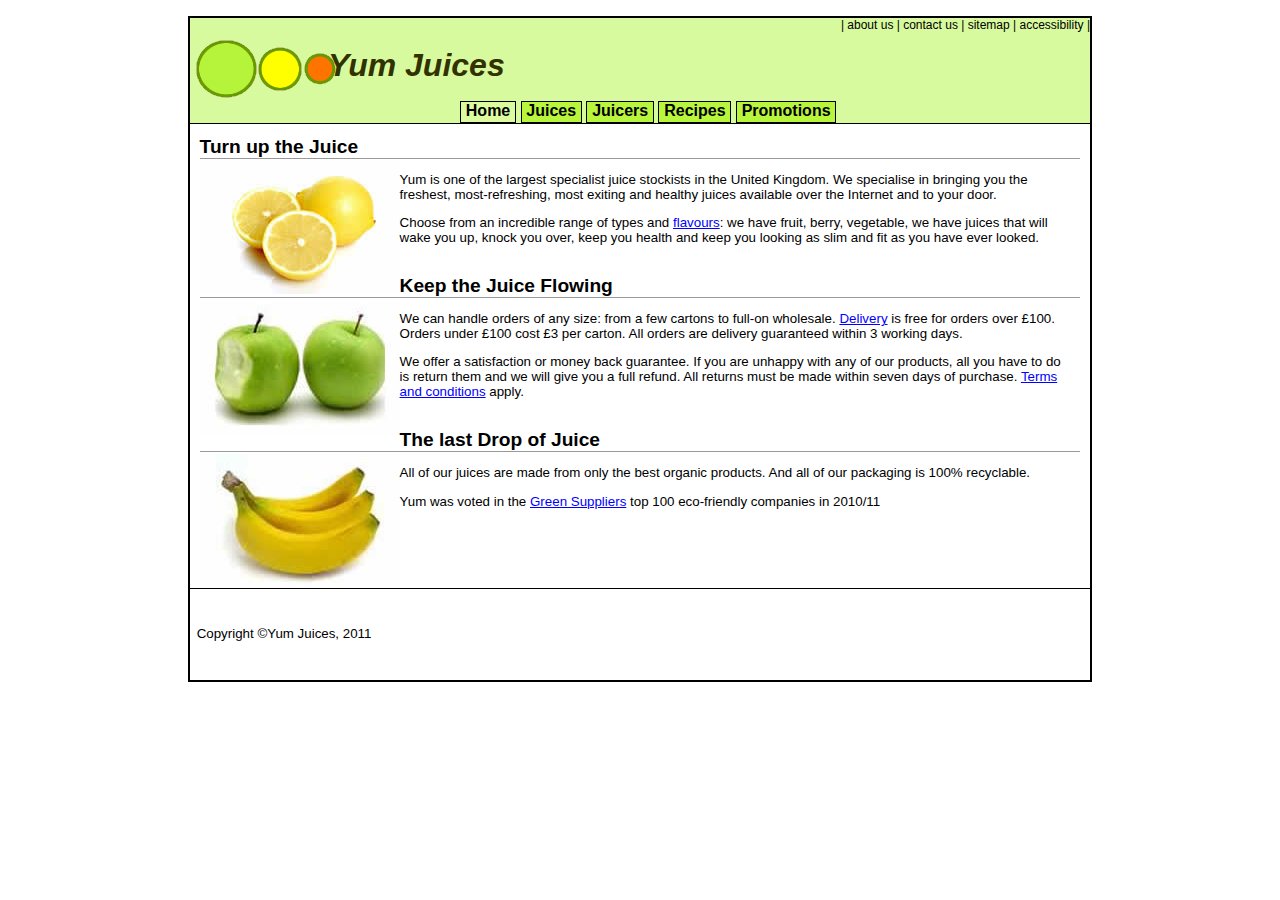
<file: index.html>
<!DOCTYPE html PUBLIC "-//W3C//DTD XHTML 1.0 Strict//EN" "http://www.w3.org/TR/xhtml1/DTD/xhtml1-strict.dtd">
<html xmlns="http://www.w3.org/1999/xhtml">
	<head>
		<title>Yum Juices</title>
		<link rel="stylesheet" type="text/css" href="yumstyle.css" />
		<meta http-equiv="Content-Type" content="text/html; charset=utf-8" />
	</head>
	<body>
		<div id="main">

			<div id="commonlinksbar">
			  | <a  href="#">about us</a> |
				<a  href="#">contact us</a> |
				<a  href="#">sitemap</a> |
				<a  href="#">accessibility</a> |
			</div>

			<div id="header">
				<h1>Yum Juices</h1>
			</div>
			<div id="topnavcontainer">
				<ul id="topnavbar">
					<li><a class="current" href="index.html" >Home</a></li>
					<li><a href="juices.html">Juices</a></li>
					<li><a href="mbaill02_xmfma.xml">Juicers</a></li>
					<li><a href="#">Recipes</a></li>
					<li><a href="#">Promotions</a></li>
				</ul>
			</div>
			<div id="content">
				<div class="featureblock">

					<h3> Turn up the Juice</h3>
					<img class="feature" src="images/lemons.jpg" alt="lemons" width="200" height="134" />
					<p>
					Yum is one of the largest specialist juice stockists in the United Kingdom.
					We specialise in bringing you the freshest, most-refreshing, most exiting and healthy juices available over the Internet and to your door.
					</p>
					<p>
					Choose from an incredible range of types and <a href="#">flavours</a>: we have fruit, berry, vegetable, we have juices that will wake you up,
					knock you over, keep you health and keep you looking as slim and fit as you have ever looked.
					</p>

				</div>
				<div class="featureblock">
					<h3> Keep the Juice Flowing</h3>
					<img class="feature" src="images/apples.jpg" alt="apples" width="200" height="134" />
					<p>
					We can handle orders of any size: from a few cartons to full-on wholesale. <a href="#">Delivery</a>
					is free for orders over  &#163;100. Orders under &#163;100 cost &#163;3 per carton. All orders are delivery guaranteed within 3 working days.
					</p>

					<p>
					We offer a satisfaction or money back guarantee. If you are unhappy with any of our products, all you have to do is return them
					and we will give you a full refund. All returns must be made within seven days of purchase. <a href="#">Terms and conditions</a> apply.
					</p>
				</div>
				<div class="featureblock">
					<h3> The last Drop of Juice </h3>
					<img class="feature" src="images/bananas.jpg" alt="bananas" width="200" height="134" />

					<p>
					All of our juices are made from only the best organic products. And all of our packaging is
					100% recyclable.
					</p>
					<p>
					Yum was voted in the <a href="#">Green Suppliers</a> top 100 eco-friendly companies in  2010/11
					</p>
				</div>
			</div>

			<div id="footer">
				<p>Copyright &#169;Yum Juices, 2011</p>
			</div>
		</div>
	</body>
</html>
</file>
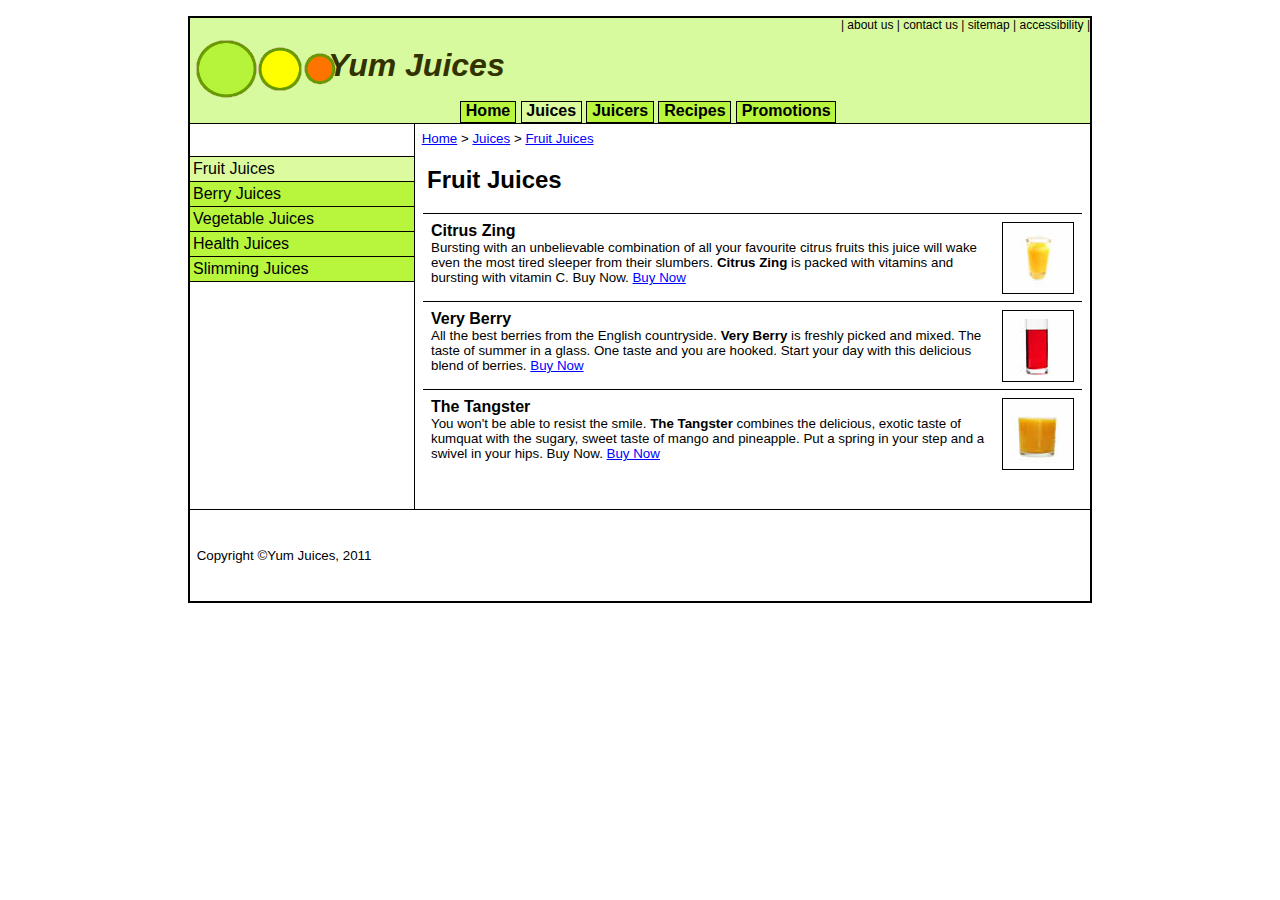
<file: fruitjuices.html>
<!DOCTYPE html PUBLIC "-//W3C//DTD XHTML 1.0 Strict//EN" "http://www.w3.org/TR/xhtml1/DTD/xhtml1-strict.dtd">
<html xmlns="http://www.w3.org/1999/xhtml">
	<head>
		<title>Yum Juices</title>
		<link rel="stylesheet" type="text/css" href="yumstyle.css" />
		<meta http-equiv="Content-Type" content="text/html; charset=utf-8" />
	</head>
	<body >
		<div id="main">
			<div id="commonlinksbar">
			 |  <a href="#">about us</a> |
				<a href="#">contact us</a> |
				<a href="#">sitemap</a> |
				<a href="#">accessibility</a> |
			</div>
			<div id="header">
				<h1>Yum Juices</h1>
			</div>
			<div id="topnavcontainer">
				<ul id="topnavbar">
					<li><a href="index.html">Home</a></li>
					<li><a class="current" href="juices.html" >Juices</a></li>
					<li><a href="mbaill02_xmfma.xml">Juicers</a></li>
					<li><a href="#">Recipes</a></li>
					<li><a href="#">Promotions</a></li>
				</ul>
			</div>
			<div id="contentcontainer">
				<div id="rightcol">
					<div id="breadcrumbbar">
						<a class="small" href="index.html">Home</a> >
						<a class="small" href="juices.html">Juices</a> >
						<a class="small" href="#">Fruit Juices</a>
					</div>
					<h2>
						Fruit Juices
					</h2>
					<div class="productblock">
						<img class="juice" src="images/glasscitrusjuice.jpg" width="70" height="70" alt="juice" />
						<h3>Citrus Zing</h3>
						<p>
						Bursting with an unbelievable combination of all your favourite citrus fruits this juice will wake even the most tired sleeper
						from their slumbers. <span class="highlight">Citrus Zing</span> is packed with vitamins and bursting with vitamin C. Buy Now.  <a href="#">Buy Now</a>
						</p>
					</div>
					<div class="productblock">
						<img class="juice" src="images/glassberryjuice.jpg" width="70" height="70" alt="juice" />
						<h3>Very Berry</h3>
						<p>
						All the best berries from the English countryside. <span class="highlight">Very Berry</span> is freshly picked and mixed. The taste of summer in a glass.
						One taste and you are hooked. Start your day with this delicious blend of berries. <a href="#">Buy Now</a>
						</p>
					</div>
					<div class="productblock">
						<img class="juice" src="images/glasstangsterjuice.jpg" width="70" height="70" alt="juice" />
						<h3>The Tangster</h3>
						<p>
						You won't be able to resist the smile. <span class="highlight">The Tangster</span> combines the delicious, exotic taste of kumquat with the sugary, sweet
						taste of mango and pineapple. Put a spring in your step and a swivel in your hips. Buy Now.  <a href="#">Buy Now</a>
						</p>
					</div>
				</div>
				<div id="leftcol">
					<div id="leftnavcontainer">
						<ul>
							<li ><a class="current" href="#">Fruit Juices</a></li>
							<li><a href="#">Berry Juices</a></li>
							<li><a href="#">Vegetable Juices</a></li>
							<li><a href="#">Health Juices</a></li>
							<li><a href="#">Slimming Juices</a></li>
						</ul>
					</div>
				</div>
			</div>
			<div id="footer">
				<p>Copyright &#169;Yum Juices, 2011</p>
			</div>

		</div>
	</body>
</html>
</file>
<file: yumstyle.css>
/* main page regions */

body {
	padding: 0;
	margin: 0;
	font-family: Verdana, Arial, sans-serif;
	font-size: 1em;
}

#main {
	width: 900px;
	margin: 1em auto;
	border: 2px solid #000000;
}

#header {
	background-color: #D8FA9E;
}
	
#contentcontainer {
	background: #FFFFFF url(images/leftcol.gif) repeat-y;
	overflow:hidden;
	padding-bottom:2em;
}

#content {
	padding-bottom:2em;
}
	
#rightcol {
	width: 75%;
	float:right;
}
	 
#leftcol {
	float: left;
	width:25%;
}

#footer {
	border-top: 1px solid #000000;
	clear: both;
	line-height: 4em;
}

/* paragraphs, headings and links */
	
p {
	padding: 0 0.5em; 
	font-size: smaller;
}

h1 { 
	margin: 0;
	background: #D8FA9E url(images/yumlogo.gif) no-repeat;
	padding: 15px 0 15px 138px;
	font: italic bold 2em Tahoma, Arial, sans-serif;
	color: #323200;
}
	
h2 {
	padding: 0 0.5em; 
}
	
a:link {
	color:#0000FF; /* unvisited link */
}     
a:visited {
	color:#FF0000; /* visited link */
}  
a:hover {
	color:#009900; /* mouse over link */
}
	
	

/* primary navigational elements */
	
#topnavcontainer {	
	border-bottom: 1px solid #000000;
	background-color: #D8FA9E;
}
	
#topnavbar {
	padding: 3px 0;
	margin:0 0 0 30%;
}

#topnavbar li {
	list-style: none;
	margin: 0;
	display: inline;
}

#topnavbar li a {
	padding: 0 0.3em 3px 0.3em;
	margin-left: 0;
	border: 1px solid #000000;
	background-color: #B8F63D;
	text-decoration: none;
	font: bold 1em Tahoma, Arial, sans-serif;
	color:#000000;
}

#topnavbar li a:hover{
	background-color: #DCFB9F;
}

#topnavbar li a.current {
	background-color: #DCFB9F;
}

/* secondary navigational elements */

#leftnavcontainer { 
	width: 100%; 
	margin-top: 2em;
}

#leftnavcontainer ul {
	margin: 0;
	padding-left: 0;
	list-style-type: none;
	border-top: 1px solid #000000;
}

#leftnavcontainer a {
	display: block;
	padding: 3px;
	background-color: #B8F63D;
	border-bottom: 1px solid #000000;
	text-decoration: none;
	color: #000000;
	width: 97%;
}

#leftnavcontainer a:link, a:visited {
	text-decoration: none;
}

#leftnavcontainer a:hover {
	background-color: #E6F63C;
}
	
#leftnavcontainer li a.current {
	background-color: #DCFB9F;
}

/* common links */
	

#commonlinksbar {
	text-align: right;
	background-color: #D8FA9E;
	font-size: 0.75em; 
}

#commonlinksbar a {
	text-decoration: none;
	color: #000000;
}
	
#commonlinksbar a:hover {
	text-decoration: underline;
	color: #000000;
}
	
#commonlinksbar a:visited { 
	color: #000000;
}

/* breadcrumbs */
		
#breadcrumbbar {
	font-size: smaller; 
	padding: 0.5em 0 0 0.5em;;
}

/* user defined classes */
		
.featureblock {
   	margin: 0.3em 0.3em 0 0.3em;
   	padding: 0.3em;
}

.featureblock h3 {
	font-family: Tahoma, Arial, sans-serif;
	font-size: 1.2em;
	margin: 0.1em 0;
	border-bottom:1px solid #999999;
}
	
.productblock {
	border-top: 1px solid #000000;
	margin: 0.5em;
	padding:0.5em;
}
	
.productblock h3 {
	margin:0;
	padding:0;
	font-size: 1em;
}
	
.productblock p {
	margin:0;
	padding:0;
}	

#leftcolpagecontent .productblock {
	margin: 0.5em 0.5em;
}

img.feature {
	float:left;
}

img.juice {
	float:right;
	border: 1px solid;
	margin-left:0.1em;
}
	
.highlight {
	font-weight: bold;
}
	
ul#productcontainer,
ul.productblock {
	list-style: none;
}

ul#productcontainer {
	padding: 0;
}

ul.productblock {
	padding: 0.5em;
	margin: 0.5em;
}

ul.productblock li{
	font-size: smaller;
}

ul.productblock h3{
	font-size: larger;
}

li.juice {
	float: right;
	border: 1px solid;
	margin-left:0.1em;
}
</file>
